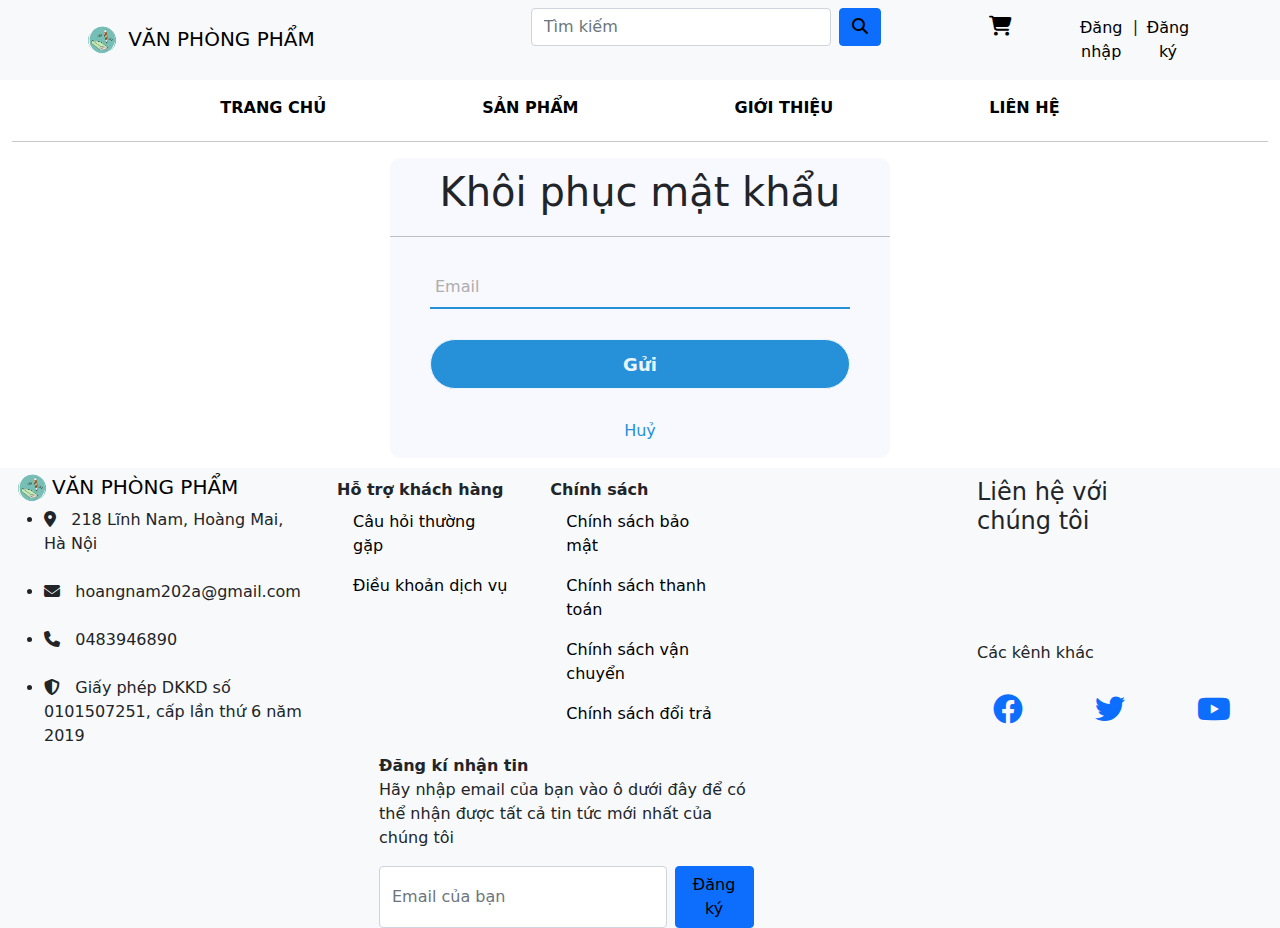
<file: forgotpass.html>
<!DOCTYPE html>
<html lang="en">
<head>
    <meta charset="UTF-8">
    <meta name="viewport" content="width=device-width, initial-scale=1.0">
    <link rel="stylesheet" type="text/css" href="style.css">
    <link rel="icon" href="image/logo.png"/>
    <link rel="stylesheet" href="assets/bootstrap/css/bootstrap.min.css">
    <link rel="stylesheet" href="assets/font/fontawesome-free-6.4.2-web/css/all.min.css">
    <div id="fb-root"></div>
    <title>QUÊN MẬT KHẨU - TẠP HÓA VĂN PHÒNG PHẨM</title>
    <nav class="navbar navbar-expand-sm bg-light" style="margin: auto; text-align: center;">
      <div class="container">
        <a href="Index.html" class="navbar-brand" style="color: black;">
          <img src="image/logo.png" alt="Logo" class="rounded-circle" width="40px" height="40px">
          VĂN PHÒNG PHẨM
        </a>
        <button class="navbar-toggler" type="button" data-bs-toggle="collapse" data-bs-target="#mynavbar">
          <span class="navbar-toggler-icon"></span>
        </button>
        <div class="collapse navbar-collapse" id="mynavbar">
          <ul class="navbar-nav me-auto">
              <li >
                <form class="d-flex" style="padding-left: 200px;">
                  <input class="form-control me-2" type="text" placeholder="Tìm kiếm" style="width: 300px;" >
                  <button class="btn btn-primary" type="button" style="color: black;"><i class="fa-solid fa-magnifying-glass"></i></button>
                </form>
              </li>
              <li class="nav-item" style="margin-left: 100px ;">
                <a class="nav-link" href="#" style="color: black;"><i class="fa-solid fa-cart-shopping" style="font-size: 20px;"></i></a>
              </li>
              <li class="nav-item"><a href="Login.html" class="nav-link" style="color: black; margin-left: 50px;">Đăng nhập</a></li>
              <li class="nav-item" style="margin-top: 7px;">|</li>
              <li class="nav-item"><a href="Register.html" class="nav-link" style="color: black;">Đăng ký</a></li>
          </ul>         
        </div>
      </div>     
  </nav>
  <div class="container-fluid bg-white">
    <nav class="navbar navbar-expand-sm " style="font-size: 16px;" >
      <ul class="navbar-nav" style="margin: auto;">
        <li class="nav-item">
          <a href="Index.html" class="nav-link" style="color: black;"><b>TRANG CHỦ</b></a>
        </li>
        <li class="nav-item dropdown " style="margin-left: 140px;">
          <a href="#" class="nav-link " style="color: black;"><b>SẢN PHẨM</b></a>
          <ul class="dropdown-menu ">
            <li><a href="#" class="dropdown-item">link1</a></li>
            <li><a href="#" class="dropdown-item">link2</a></li>
            <li><a href="#" class="dropdown-item">link3</a></li>
          </ul>
        </li>
        <li class="nav-item" style="margin-left: 140px;">
          <a href="about.html" class="nav-link" style="color: black;"><b>GIỚI THIỆU</b></a>
        </li>
        <li class="nav-item" style="margin-left: 140px;">
          <a href="contact.html" class="nav-link" style="color: black;"><b>LIÊN HỆ</b></a>
        </li>
      </ul>
    </nav>
    <hr style="margin-top: 5px;">
  </div>
</head>
<body>
  <div class="center" style="width: 500px; height: 300px;">
    <h1>Khôi phục mật khẩu</h1>
    <form method="post">
      <div class="txt_field">
        <input type="text" required>
        <span></span>
        <label>Email</label>
      </div>
      <input type="submit" value="Gửi">
      <div class="signup_link">
        <a href="Login.html">Huỷ</a>
      </div>
    </form>
  </div>
</body>
<footer style="margin-top: 10px;">
  <div class="container-fluid bg-light">
    <div class="row">
      <div class="col-sm-3" >
        <a href="#" class="navbar-brand" style="color: black;">
          <img src="image/logo.png" alt="Logo" class="rounded-circle" width="40px" height="40px">VĂN PHÒNG PHẨM
        </a>
        <ul>
          <li><i class="fa-solid fa-location-dot icon"></i> &nbsp; 218 Lĩnh Nam, Hoàng Mai, Hà Nội</li>
          <br>
          <li><i class="fa-solid fa-envelope icon"> </i> &nbsp; hoangnam202a@gmail.com</li>
          <br>
          <li><i class="fa-solid fa-phone icon"> </i> &nbsp; 0483946890</li>
          <br>
          <li><i class="fa-solid fa-shield-halved icon"></i> &nbsp; Giấy phép DKKD số 0101507251, cấp lần thứ 6 năm 2019</li>
         </ul>
      </div>
      <div class="col-sm-6" style="margin-left: 5px;">
        <div class="row">
          <div class="col-sm-4" style="margin-top: 10px;">
            <b>Hỗ trợ khách hàng</b>
            <a href="#" class="nav-link" style="color: black;">Câu hỏi thường gặp</a>
            <a href="#" class="nav-link" style="color: black;">Điều khoản dịch vụ</a>
          </div>
          <div class="col-sm-4" style="margin-top: 10px;">
            <b>Chính sách</b>
            <a href="#" class="nav-link" style="color: black;">Chính sách bảo mật</a>
            <a href="#" class="nav-link" style="color: black;">Chính sách thanh toán</a>
            <a href="#" class="nav-link" style="color: black;">Chính sách vận chuyển</a>
            <a href="#" class="nav-link" style="color: black;">Chính sách đổi trả</a>
          </div>
        </div>
        <div class="row" style="margin-top: 20px; margin-left: 30px;">
          <div class="col-sm-8">
            <b>Đăng kí nhận tin</b>
            <p>Hãy nhập email của bạn vào ô dưới đây để có thể nhận được tất cả tin tức mới nhất của chúng tôi</p>
            <form class="d-flex" >
              <input class="form-control me-2" type="text" placeholder="Email của bạn" style="width: 350px;" >
              <button class="btn btn-primary" type="button" style="color: black;">Đăng ký</button>
            </form>
          </div>
        </div>
      </div>
      <div class="col-sm-2" style="margin-top: 10px;">
        <h4>Liên hệ với chúng tôi</h4>
        <iframe src="https://www.facebook.com/plugins/page.php?href=https%3A%2F%2Fweb.facebook.com%2Fmimosachu&tabs=timeline&width=150&height=90&small_header=false&adapt_container_width=true&hide_cover=false&show_facepile=true&appId"
         width="150" height="90" style="border:none;overflow:hidden" scrolling="no" frameborder="0" allowfullscreen="true" allow="autoplay; clipboard-write; encrypted-media; picture-in-picture; web-share"></iframe>
        <br>
        <p>Các kênh khác</p>
        <ul class="nav navbar-expand-sm  " >
          <li class="nav-item"><a href="#" class="nav-link lien-ket" style="margin-right: 40px;"><i class="fa-brands fa-facebook " style="font-size: 30px; line-height: 40px;"></i></a></li>
          <li class="nav-item"><a href="#" class="nav-link lien-ket" style="margin-right: 40px;"><i class="fa-brands fa-twitter" style="font-size: 30px; line-height: 40px;"></i></a></li>
          <li class="nav-item"><a href="#" class="nav-link lien-ket" style="margin-right: 40px;"><i class="fa-brands fa-youtube" style="font-size: 30px; line-height: 40px;"></i></a></li>
         </ul>
        </div>
    </div>
  </div>
</footer>
</html>
</file>
<file: style.css>
*{
  margin: 0;
  padding: 0;
}
.lien-ket {
color: black; /* Đặt màu chữ thành đen */
}
.carousel-inner{
border-radius: 20px;
height: 600px;
}
.row1{
height: 154px;
}
.row2{
height: 154px;
}
  .nav-item:hover .dropdown-menu {
    display: block;
  }
  .col{
    background-color:#b9efef ;
    border-radius: 30px;
    margin-left: 5px;
    height: 201px; 
  }
  .nav-item:hover a {
    color: green; /* Đổi màu chữ khi hover vào liên kết */
    text-decoration: underline; /* Thêm gạch chân khi hover vào liên kết */
  }
  /* Login form */
  body
  {
    margin: 0;
    padding: 0;
    font-family: montserrat;
    height: 100vh;
  }
  .center
  {
    margin: auto;
    height: 420px;
    width: 400px;
    background: ghostwhite;
    border-radius: 10px;
  }
  .center h1{
    text-align: center;
    padding: 10px 0 20px 0;
    border-bottom:  1px solid silver;
  }
  .center form
  {
    padding: 0 40px;
    box-sizing: border-box;
  }
  form .txt_field
  {
    position: relative;
    border-bottom: 2px solid #adadad;
    margin: 30px 0;
  }
  .txt_field input
  {
    width: 100%;
    padding: 0 5px;
    height: 40px;
    font-size: 16px;
    border: none;
    background: none;
    outline: none;
  }
  .txt_field label
  {
    position: absolute;
    top: 50%;
    left: 5px;
    color: #adadad;
    transform: translateY(-50%);
    font-size: 16px;
    pointer-events: none;
    transition: .5s;
  }
  .txt_field span::before
  {
    content: '';
    position: absolute;
    top: 40px;
    left: 0;
    width: 100%;
    height: 2px;
    background: #2691d9;
    transition: .5s;
  }
  .txt_field input:focus ~ label,
  .txt_field input:valid ~ label
  {
    top: -5px;
    color: #2691d9;
  }
  .txt_field input:focus ~ span::before,
  .txt_field input:valid ~ span::before
  {
    width: 100%;
  }
  .pass
  {
    margin: -5px 0 20px 5px;
    color: #a6a6a6;
    cursor: pointer;
  }
  .pass:hover
  {
    text-decoration: underline;
  }
  input[type="submit"]
  {
    width: 100%;
    height: 50px;
    border: 1px solid;
    background: #2691d9;
    border-radius: 25px;
    font-size: 18px;
    color: #e9f4fb;
    font-weight: 700;
    cursor: pointer;
    outline: none;
  }
  input[type="submit"]:hover
  {
    border-color: #2691d9;
    transition: .5s;
  }
  .signup_link
  {
    margin: 30px 0;
    text-align: center;
    font-size: 16px;
    color: #666666;
  }
  .signup_link a{
    color: #2691d9;
    text-decoration: none;
  }
  .signup_link a:hover{
    text-decoration: underline;
  }
</file>
